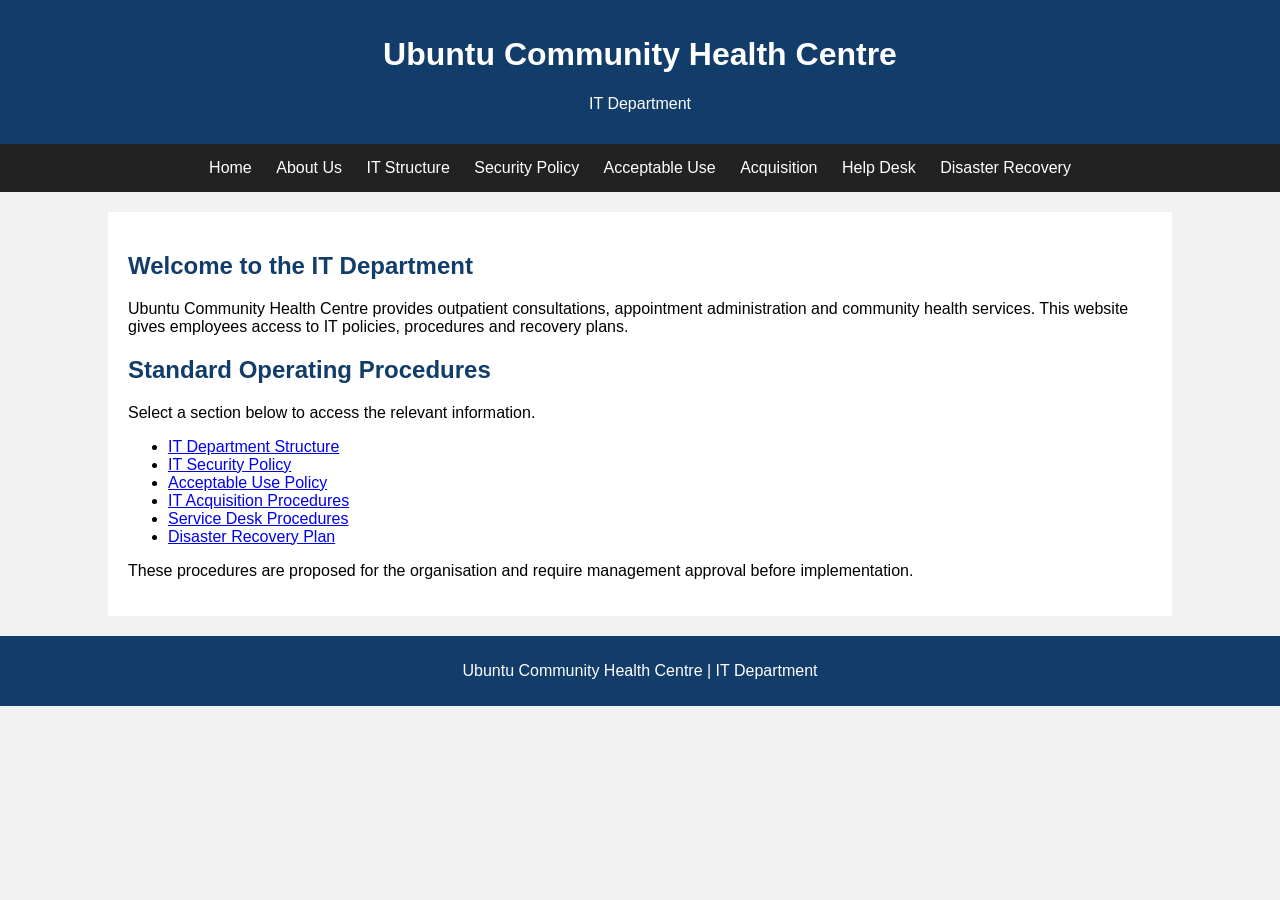
<file: index.html>
<!DOCTYPE html>
<html lang="en">

<head>
    <meta charset="UTF-8">
    <meta name="viewport" content="width=device-width, initial-scale=1.0">
    <title>Home - Ubuntu Community Health Centre</title>
    <link rel="stylesheet" href="style.css">
</head>

<body>

    <header>
        <h1>Ubuntu Community Health Centre</h1>
        <p>IT Department</p>
    </header>

    <nav>
        <a href="index.html">Home</a>
        <a href="About us .html">About Us</a>
        <a href="IT Staff Structure .html">IT Structure</a>
        <a href="IT security.html">Security Policy</a>
        <a href="Acceptable use.html">Acceptable Use</a>
        <a href="acquisition.html">Acquisition</a>
        <a href="helpdesk.html">Help Desk</a>
        <a href="Disaster Recovery.html">Disaster Recovery</a>
    </nav>

    <main>

        <h2>Welcome to the IT Department</h2>

        <p>
            Ubuntu Community Health Centre provides outpatient consultations,
            appointment administration and community health services.
            This website gives employees access to IT policies,
            procedures and recovery plans.
        </p>

        <h2>Standard Operating Procedures</h2>

        <p>Select a section below to access the relevant information.</p>

        <ul>
            <li><a href="structure.html">IT Department Structure</a></li>
            <li><a href="IT security.html">IT Security Policy</a></li>
            <li><a href="Acceptable use.html">Acceptable Use Policy</a></li>
            <li><a href="acquisition.html">IT Acquisition Procedures</a></li>
            <li><a href="helpdesk.html">Service Desk Procedures</a></li>
            <li><a href="Disaster Recovery.html">Disaster Recovery Plan</a></li>
        </ul>

        <p>
            These procedures are proposed for the organisation
            and require management approval before implementation.
        </p>

    </main>

    <footer>
        <p>Ubuntu Community Health Centre | IT Department</p>
    </footer>

</body>
</html>
</file>
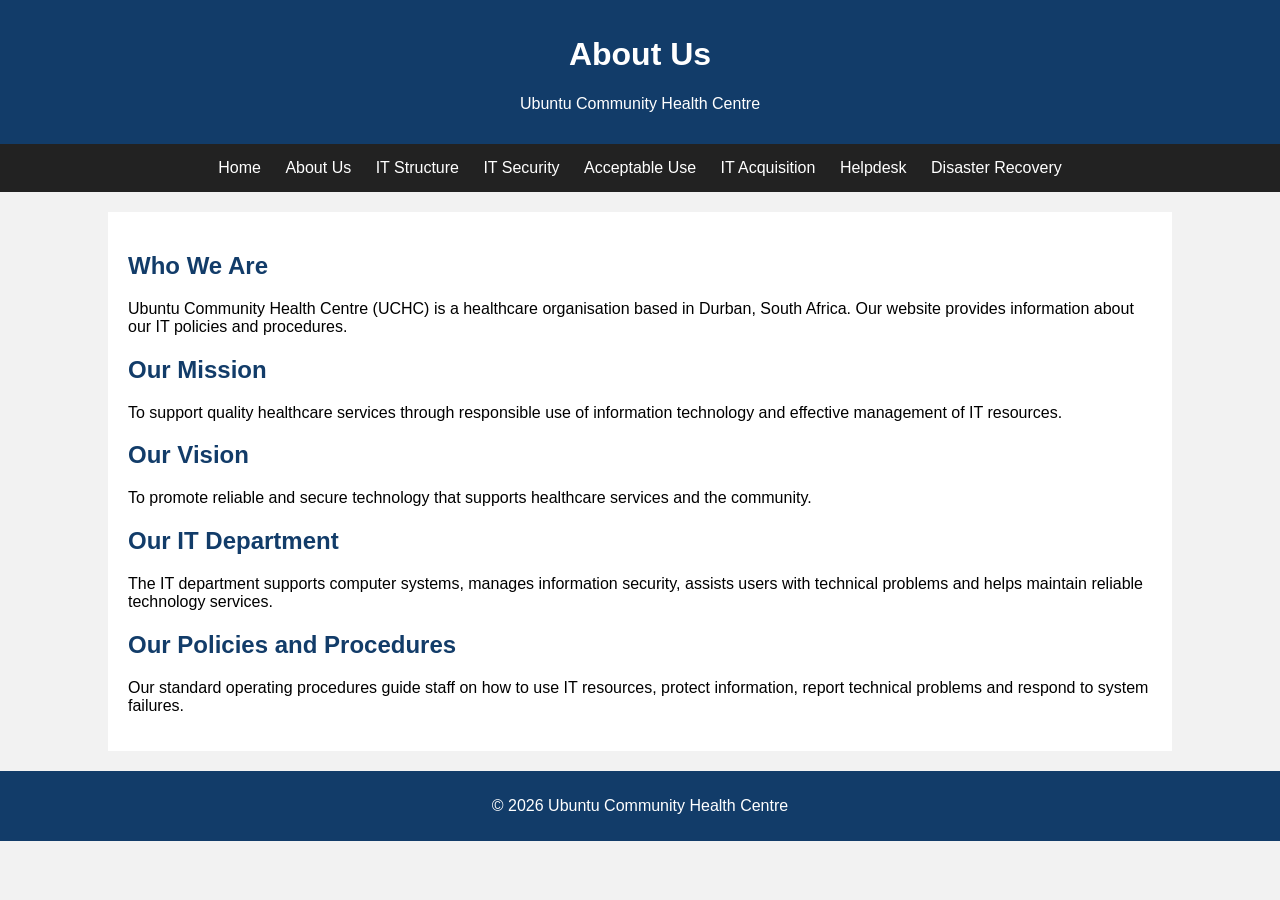
<file: About us .html>
<!DOCTYPE html>
<html>
<head>
    <title>About Us - UCHC</title>
    <link rel="stylesheet" href="style.css">
    <meta name="viewport" content="width=device-width, initial-scale=1.0">
</head>

<body>

<header>
    <h1>About Us</h1>
    <p>Ubuntu Community Health Centre</p>
</header>

<nav>
    <a href="index.html">Home</a>
    <a href="about.html">About Us</a>
    <a href="IT Staff Structure .html">IT Structure</a>
    <a href="IT security.html">IT Security</a>
    <a href="Acceptable use.html">Acceptable Use</a>
    <a href="acquisition.html">IT Acquisition</a>
    <a href="helpdesk.html">Helpdesk</a>
    <a href="Disaster Recovery.html">Disaster Recovery</a>
</nav>

<main>

    <h2>Who We Are</h2>

    <p>
        Ubuntu Community Health Centre (UCHC) is a healthcare
        organisation based in Durban, South Africa. Our website
        provides information about our IT policies and procedures.
    </p>

    <section>
        <h2>Our Mission</h2>
        <p>
            To support quality healthcare services through
            responsible use of information technology and
            effective management of IT resources.
        </p>
    </section>

    <section>
        <h2>Our Vision</h2>
        <p>
            To promote reliable and secure technology that
            supports healthcare services and the community.
        </p>
    </section>

    <section>
        <h2>Our IT Department</h2>
        <p>
            The IT department supports computer systems,
            manages information security, assists users with
            technical problems and helps maintain reliable
            technology services.
        </p>
    </section>

    <section>
        <h2>Our Policies and Procedures</h2>
        <p>
            Our standard operating procedures guide staff on
            how to use IT resources, protect information,
            report technical problems and respond to system
            failures.
        </p>
    </section>

</main>

<footer>
    <p>&copy; 2026 Ubuntu Community Health Centre</p>
</footer>

</body>
</html>
</file>
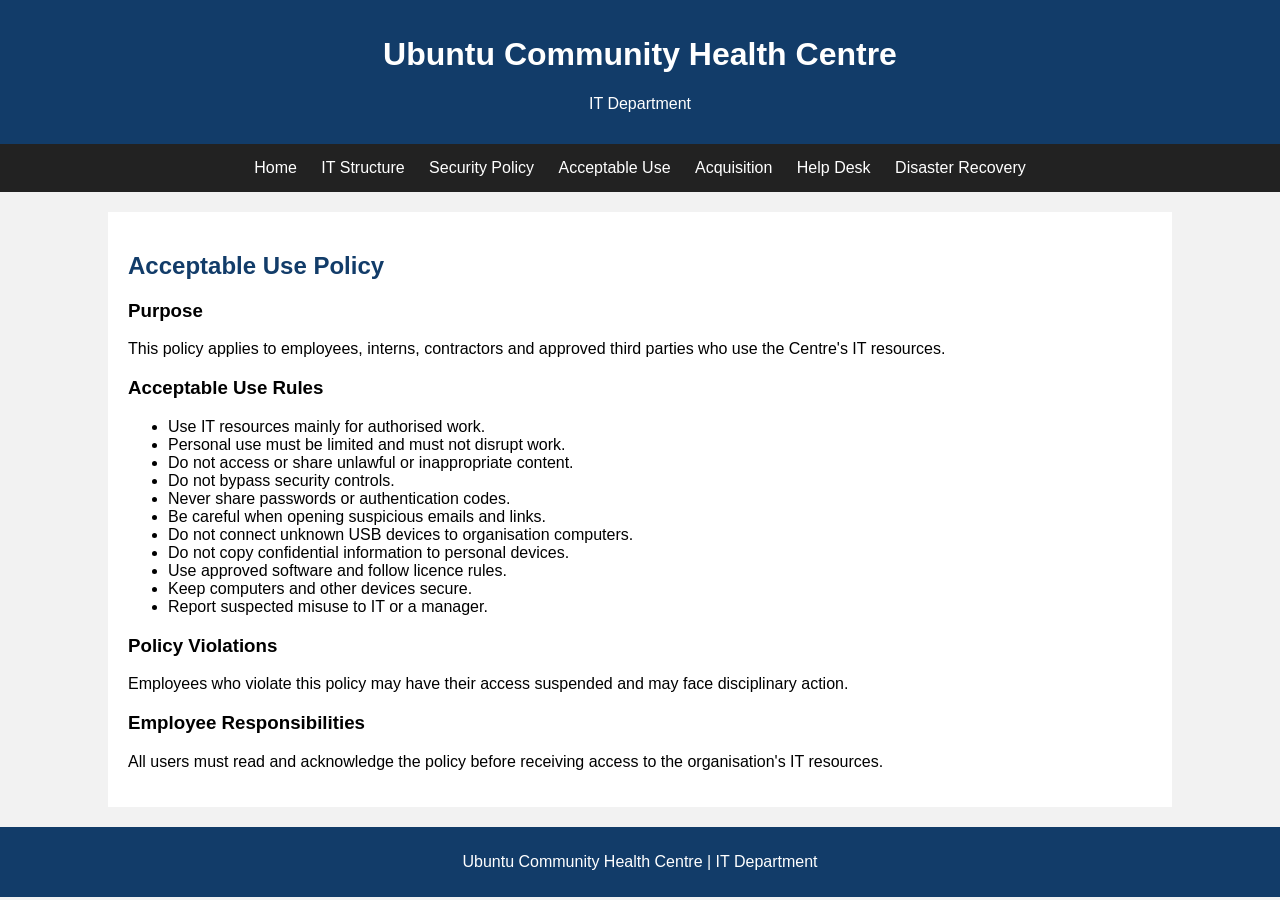
<file: Acceptable use.html>
<!DOCTYPE html>
<html lang="en">

<head>
    <meta charset="UTF-8">
    <meta name="viewport" content="width=device-width, initial-scale=1.0">
    <title>Acceptable Use - Ubuntu Community Health Centre</title>
    <link rel="stylesheet" href="style.css">
</head>

<body>

    <header>
        <h1>Ubuntu Community Health Centre</h1>
        <p>IT Department</p>
    </header>

    <nav>
        <a href="index.html">Home</a>
        <a href="IT Staff Structure .html">IT Structure</a>
        <a href="IT security.html">Security Policy</a>
        <a href="Acceptable use.html">Acceptable Use</a>
        <a href="acquisition.html">Acquisition</a>
        <a href="helpdesk.html">Help Desk</a>
        <a href="Disaster Recovery.html">Disaster Recovery</a>
    </nav>

    <main>

        <h2>Acceptable Use Policy</h2>

        <h3>Purpose</h3>

        <p>
            This policy applies to employees, interns, contractors
            and approved third parties who use the Centre's IT resources.
        </p>

        <h3>Acceptable Use Rules</h3>

        <ul>
            <li>Use IT resources mainly for authorised work.</li>
            <li>Personal use must be limited and must not disrupt work.</li>
            <li>Do not access or share unlawful or inappropriate content.</li>
            <li>Do not bypass security controls.</li>
            <li>Never share passwords or authentication codes.</li>
            <li>Be careful when opening suspicious emails and links.</li>
            <li>Do not connect unknown USB devices to organisation computers.</li>
            <li>Do not copy confidential information to personal devices.</li>
            <li>Use approved software and follow licence rules.</li>
            <li>Keep computers and other devices secure.</li>
            <li>Report suspected misuse to IT or a manager.</li>
        </ul>

        <h3>Policy Violations</h3>

        <p>
            Employees who violate this policy may have their access
            suspended and may face disciplinary action.
        </p>

        <h3>Employee Responsibilities</h3>

        <p>
            All users must read and acknowledge the policy before
            receiving access to the organisation's IT resources.
        </p>

    </main>

    <footer>
        <p>Ubuntu Community Health Centre | IT Department</p>
    </footer>

</body>
</html>
</file>
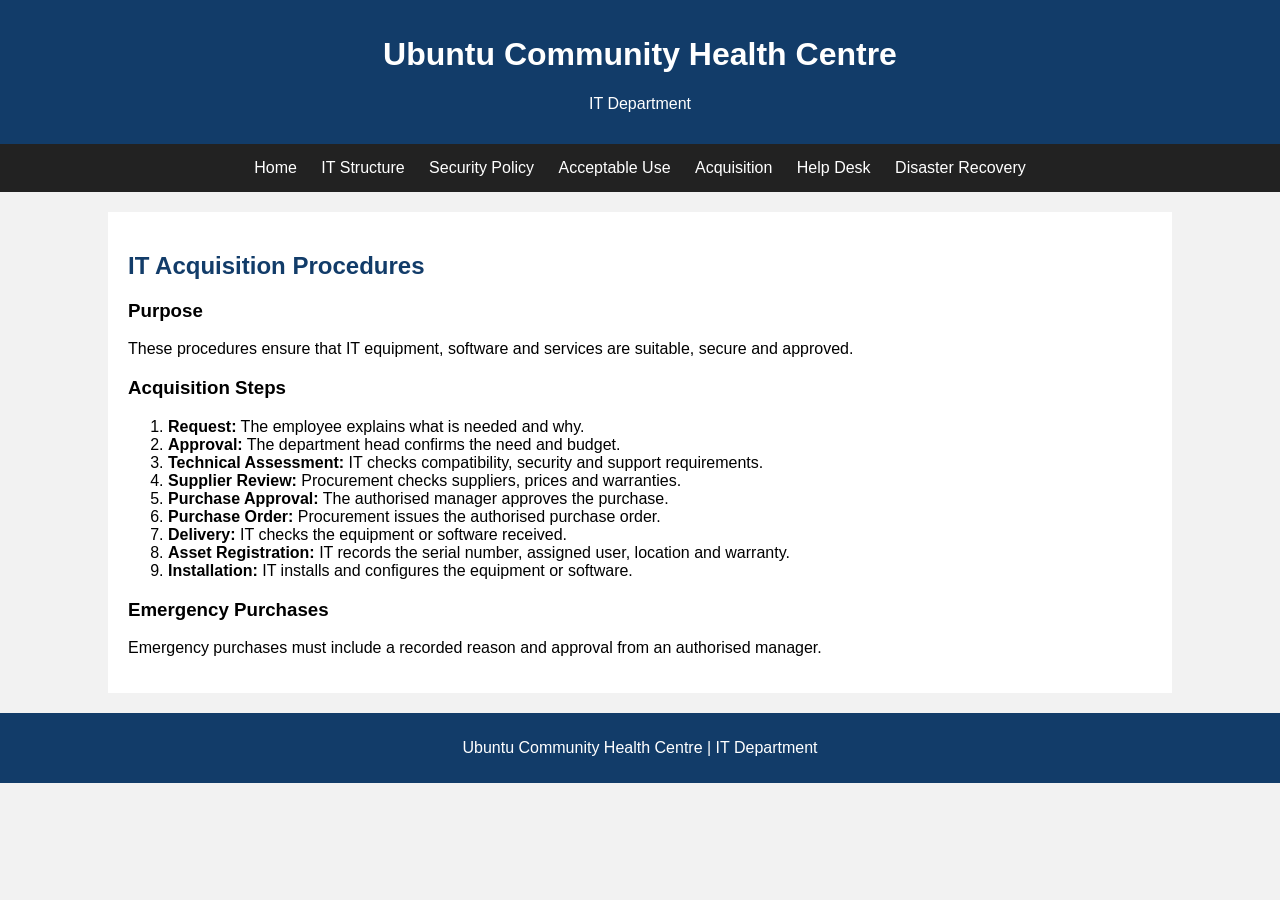
<file: acquisition.html>
<!DOCTYPE html>
<html lang="en">

<head>
    <meta charset="UTF-8">
    <meta name="viewport" content="width=device-width, initial-scale=1.0">
    <title>IT Acquisition - Ubuntu Community Health Centre</title>
    <link rel="stylesheet" href="style.css">
</head>

<body>

    <header>
        <h1>Ubuntu Community Health Centre</h1>
        <p>IT Department</p>
    </header>

    <nav>
        <a href="index.html">Home</a>
        <a href="IT Staff Structure .html">IT Structure</a>
        <a href="IT security.html">Security Policy</a>
        <a href="Acceptable use.html">Acceptable Use</a>
        <a href="acquisition.html">Acquisition</a>
        <a href="helpdesk.html">Help Desk</a>
        <a href="Disaster Recovery.html">Disaster Recovery</a>
    </nav>

    <main>

        <h2>IT Acquisition Procedures</h2>

        <h3>Purpose</h3>

        <p>
            These procedures ensure that IT equipment, software
            and services are suitable, secure and approved.
        </p>

        <h3>Acquisition Steps</h3>

        <ol>
            <li>
                <strong>Request:</strong>
                The employee explains what is needed and why.
            </li>

            <li>
                <strong>Approval:</strong>
                The department head confirms the need and budget.
            </li>

            <li>
                <strong>Technical Assessment:</strong>
                IT checks compatibility, security and support requirements.
            </li>

            <li>
                <strong>Supplier Review:</strong>
                Procurement checks suppliers, prices and warranties.
            </li>

            <li>
                <strong>Purchase Approval:</strong>
                The authorised manager approves the purchase.
            </li>

            <li>
                <strong>Purchase Order:</strong>
                Procurement issues the authorised purchase order.
            </li>

            <li>
                <strong>Delivery:</strong>
                IT checks the equipment or software received.
            </li>

            <li>
                <strong>Asset Registration:</strong>
                IT records the serial number, assigned user,
                location and warranty.
            </li>

            <li>
                <strong>Installation:</strong>
                IT installs and configures the equipment or software.
            </li>
        </ol>

        <h3>Emergency Purchases</h3>

        <p>
            Emergency purchases must include a recorded reason
            and approval from an authorised manager.
        </p>

    </main>

    <footer>
        <p>Ubuntu Community Health Centre | IT Department</p>
    </footer>

</body>
</html>
</file>
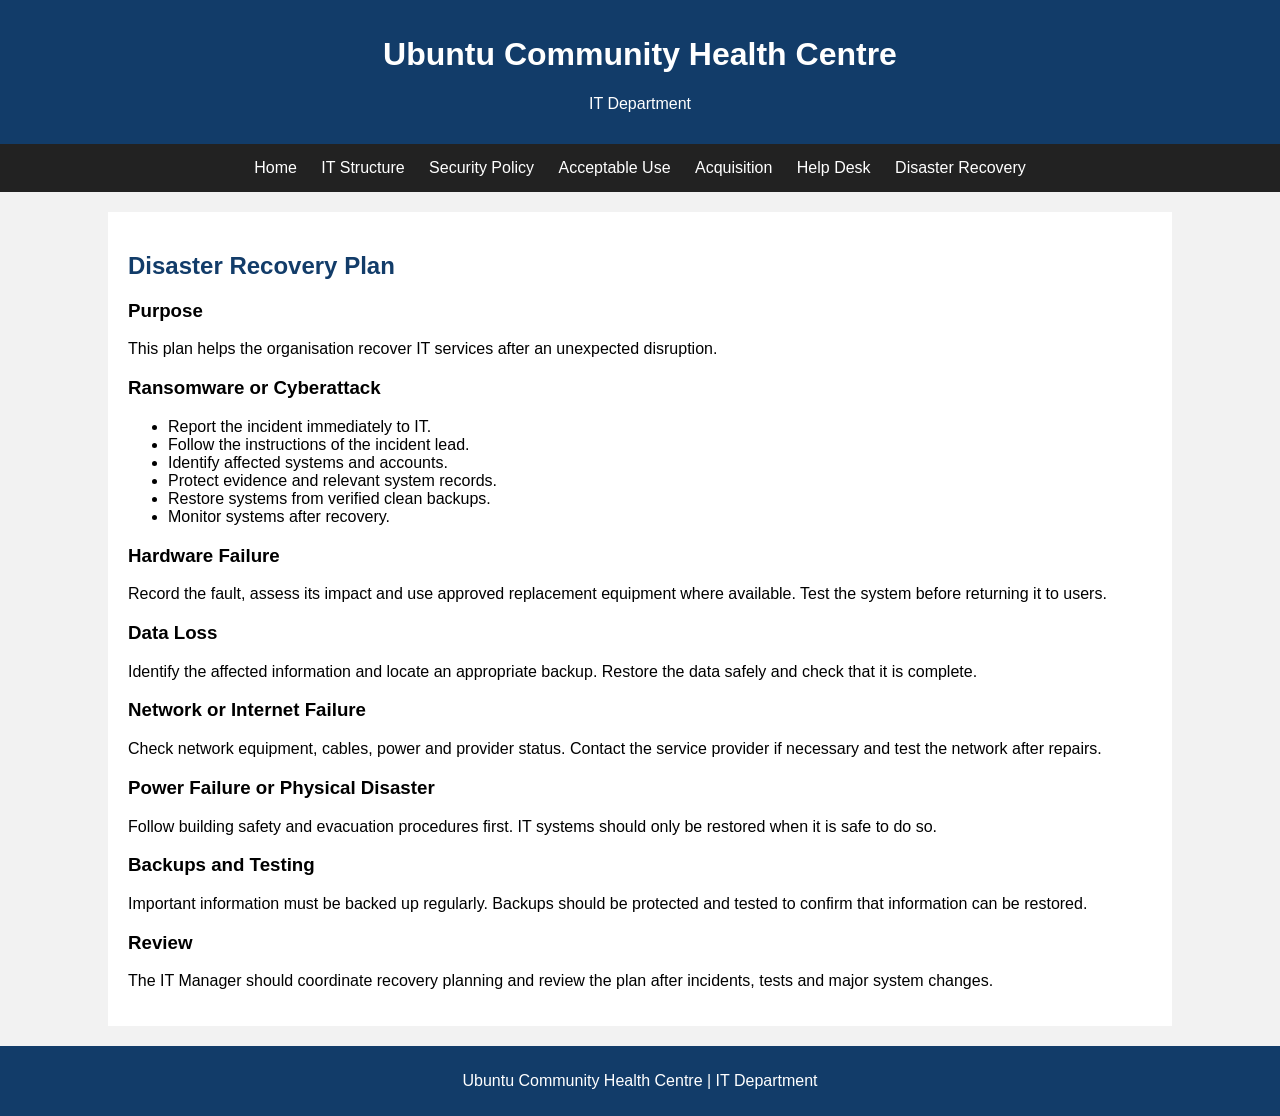
<file: Disaster Recovery.html>
<!DOCTYPE html>
<html lang="en">

<head>
    <meta charset="UTF-8">
    <meta name="viewport" content="width=device-width, initial-scale=1.0">
    <title>Disaster Recovery - Ubuntu Community Health Centre</title>
    <link rel="stylesheet" href="style.css">
</head>

<body>

    <header>
        <h1>Ubuntu Community Health Centre</h1>
        <p>IT Department</p>
    </header>

    <nav>
        <a href="index.html">Home</a>
        <a href="IT Staff Structure .html">IT Structure</a>
        <a href="IT security.html">Security Policy</a>
        <a href="Acceptable use.html">Acceptable Use</a>
        <a href="acquisition.html">Acquisition</a>
        <a href="helpdesk.html">Help Desk</a>
        <a href="Disaster Recovery.html">Disaster Recovery</a>
    </nav>

    <main>

        <h2>Disaster Recovery Plan</h2>

        <h3>Purpose</h3>

        <p>
            This plan helps the organisation recover IT services
            after an unexpected disruption.
        </p>

        <h3>Ransomware or Cyberattack</h3>

        <ul>
            <li>Report the incident immediately to IT.</li>
            <li>Follow the instructions of the incident lead.</li>
            <li>Identify affected systems and accounts.</li>
            <li>Protect evidence and relevant system records.</li>
            <li>Restore systems from verified clean backups.</li>
            <li>Monitor systems after recovery.</li>
        </ul>

        <h3>Hardware Failure</h3>

        <p>
            Record the fault, assess its impact and use approved
            replacement equipment where available. Test the system
            before returning it to users.
        </p>

        <h3>Data Loss</h3>

        <p>
            Identify the affected information and locate an appropriate
            backup. Restore the data safely and check that it is complete.
        </p>

        <h3>Network or Internet Failure</h3>

        <p>
            Check network equipment, cables, power and provider status.
            Contact the service provider if necessary and test the
            network after repairs.
        </p>

        <h3>Power Failure or Physical Disaster</h3>

        <p>
            Follow building safety and evacuation procedures first.
            IT systems should only be restored when it is safe to do so.
        </p>

        <h3>Backups and Testing</h3>

        <p>
            Important information must be backed up regularly.
            Backups should be protected and tested to confirm that
            information can be restored.
        </p>

        <h3>Review</h3>

        <p>
            The IT Manager should coordinate recovery planning and
            review the plan after incidents, tests and major system changes.
        </p>

    </main>

    <footer>
        <p>Ubuntu Community Health Centre | IT Department</p>
    </footer>

</body>
</html>
</file>
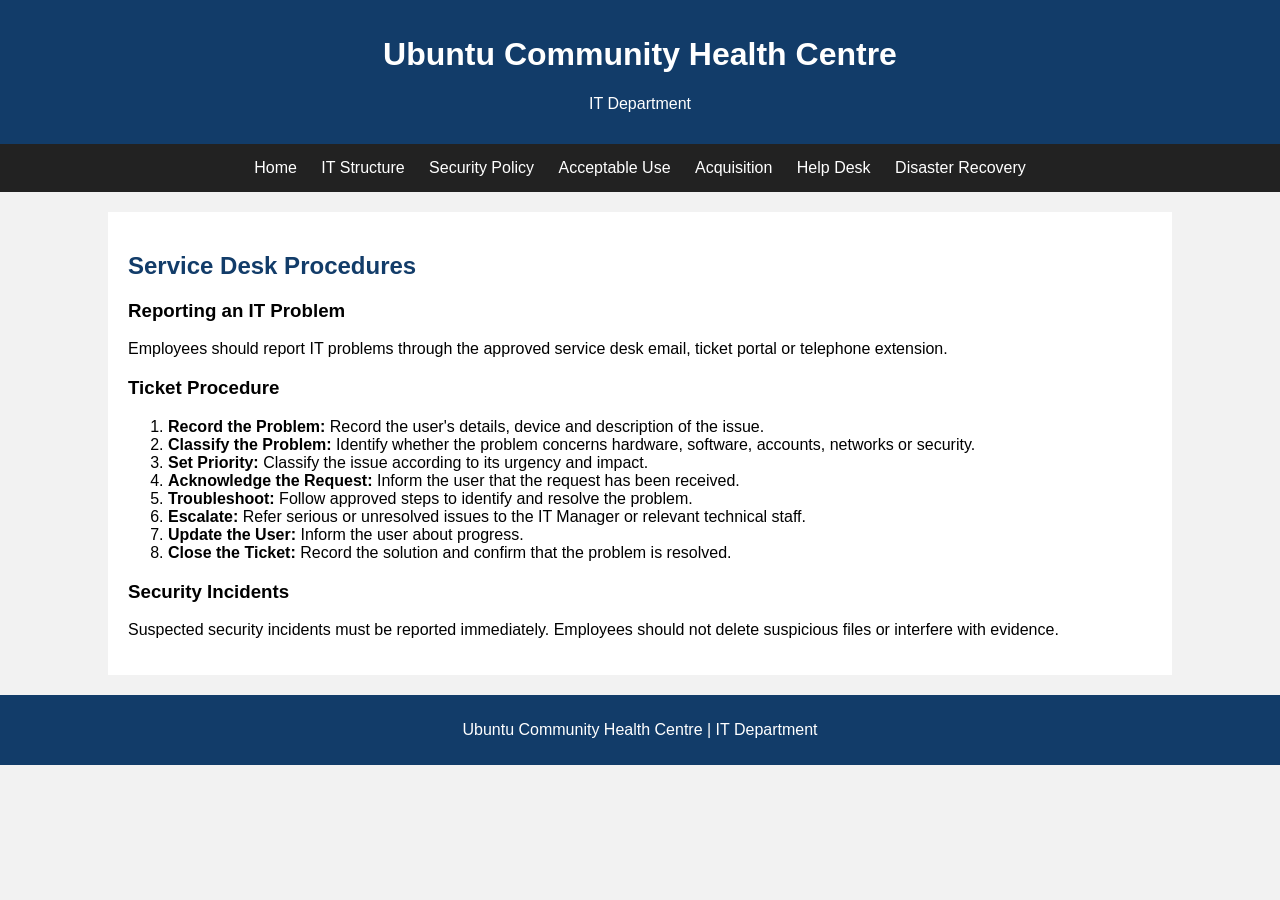
<file: helpdesk.html>
<!DOCTYPE html>
<html lang="en">

<head>
    <meta charset="UTF-8">
    <meta name="viewport" content="width=device-width, initial-scale=1.0">
    <title>Help Desk - Ubuntu Community Health Centre</title>
    <link rel="stylesheet" href="style.css">
</head>

<body>

    <header>
        <h1>Ubuntu Community Health Centre</h1>
        <p>IT Department</p>
    </header>

    <nav>
        <a href="index.html">Home</a>
        <a href="IT Staff Structure .html">IT Structure</a>
        <a href="IT security.html">Security Policy</a>
        <a href="Acceptable use.html">Acceptable Use</a>
        <a href="acquisition.html">Acquisition</a>
        <a href="helpdesk.html">Help Desk</a>
        <a href="Disaster Recovery.html">Disaster Recovery</a>
    </nav>

    <main>

        <h2>Service Desk Procedures</h2>

        <h3>Reporting an IT Problem</h3>

        <p>
            Employees should report IT problems through the approved
            service desk email, ticket portal or telephone extension.
        </p>

        <h3>Ticket Procedure</h3>

        <ol>
            <li>
                <strong>Record the Problem:</strong>
                Record the user's details, device and description of the issue.
            </li>

            <li>
                <strong>Classify the Problem:</strong>
                Identify whether the problem concerns hardware,
                software, accounts, networks or security.
            </li>

            <li>
                <strong>Set Priority:</strong>
                Classify the issue according to its urgency and impact.
            </li>

            <li>
                <strong>Acknowledge the Request:</strong>
                Inform the user that the request has been received.
            </li>

            <li>
                <strong>Troubleshoot:</strong>
                Follow approved steps to identify and resolve the problem.
            </li>

            <li>
                <strong>Escalate:</strong>
                Refer serious or unresolved issues to the IT Manager
                or relevant technical staff.
            </li>

            <li>
                <strong>Update the User:</strong>
                Inform the user about progress.
            </li>

            <li>
                <strong>Close the Ticket:</strong>
                Record the solution and confirm that the problem is resolved.
            </li>
        </ol>

        <h3>Security Incidents</h3>

        <p>
            Suspected security incidents must be reported immediately.
            Employees should not delete suspicious files or interfere
            with evidence.
        </p>

    </main>

    <footer>
        <p>Ubuntu Community Health Centre | IT Department</p>
    </footer>

</body>
</html>
</file>
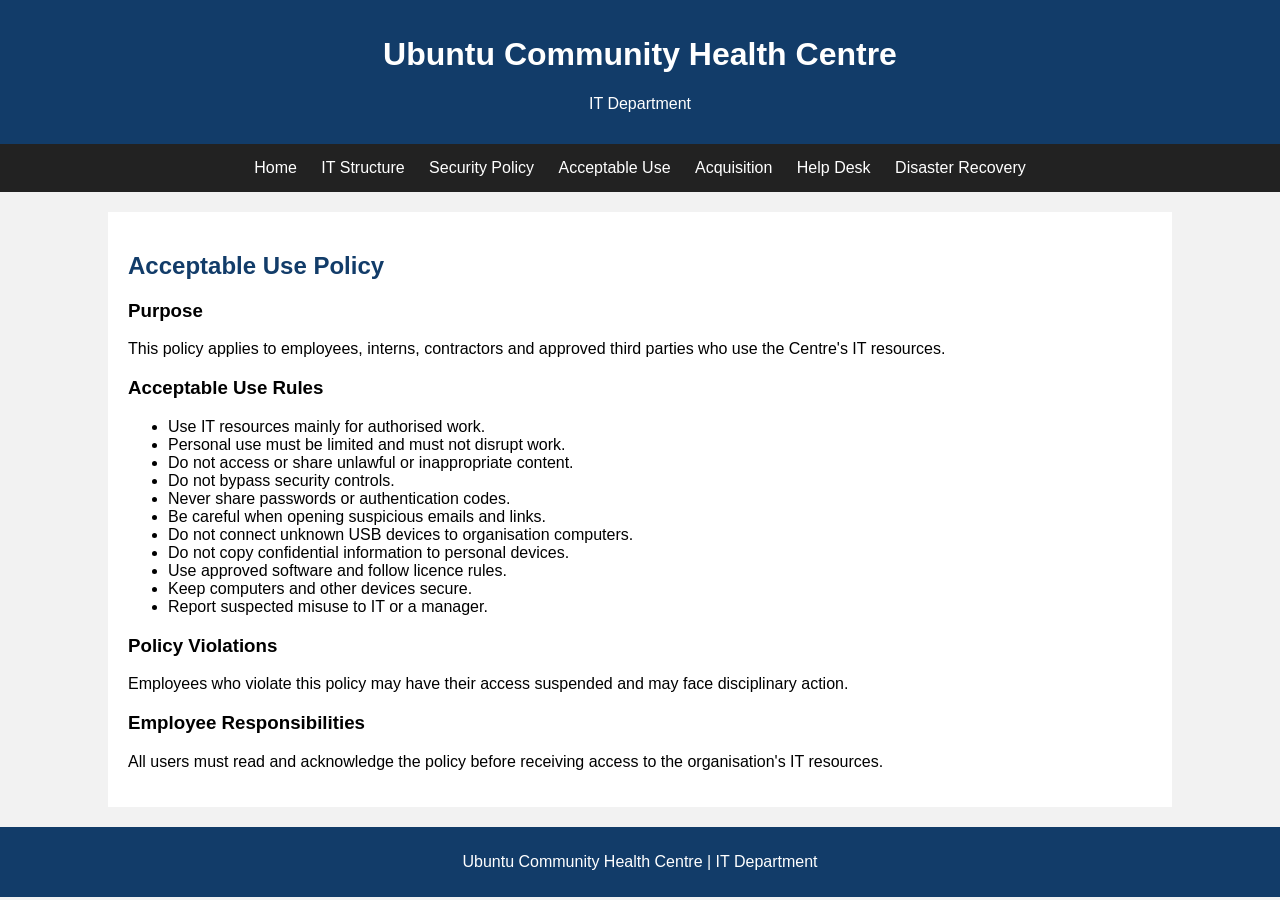
<file: IT Policies .html>
<!DOCTYPE html>
<html lang="en">

<head>
    <meta charset="UTF-8">
    <meta name="viewport" content="width=device-width, initial-scale=1.0">
    <title>Acceptable Use - Ubuntu Community Health Centre</title>
    <link rel="stylesheet" href="style.css">
</head>

<body>

    <header>
        <h1>Ubuntu Community Health Centre</h1>
        <p>IT Department</p>
    </header>

    <nav>
        <a href="index.html">Home</a>
        <a href="structure.html">IT Structure</a>
        <a href="security.html">Security Policy</a>
        <a href="acceptable-use.html">Acceptable Use</a>
        <a href="acquisition.html">Acquisition</a>
        <a href="helpdesk.html">Help Desk</a>
        <a href="disaster-recovery.html">Disaster Recovery</a>
    </nav>

    <main>

        <h2>Acceptable Use Policy</h2>

        <h3>Purpose</h3>

        <p>
            This policy applies to employees, interns, contractors
            and approved third parties who use the Centre's IT resources.
        </p>

        <h3>Acceptable Use Rules</h3>

        <ul>
            <li>Use IT resources mainly for authorised work.</li>
            <li>Personal use must be limited and must not disrupt work.</li>
            <li>Do not access or share unlawful or inappropriate content.</li>
            <li>Do not bypass security controls.</li>
            <li>Never share passwords or authentication codes.</li>
            <li>Be careful when opening suspicious emails and links.</li>
            <li>Do not connect unknown USB devices to organisation computers.</li>
            <li>Do not copy confidential information to personal devices.</li>
            <li>Use approved software and follow licence rules.</li>
            <li>Keep computers and other devices secure.</li>
            <li>Report suspected misuse to IT or a manager.</li>
        </ul>

        <h3>Policy Violations</h3>

        <p>
            Employees who violate this policy may have their access
            suspended and may face disciplinary action.
        </p>

        <h3>Employee Responsibilities</h3>

        <p>
            All users must read and acknowledge the policy before
            receiving access to the organisation's IT resources.
        </p>

    </main>

    <footer>
        <p>Ubuntu Community Health Centre | IT Department</p>
    </footer>

</body>
</html>
</file>
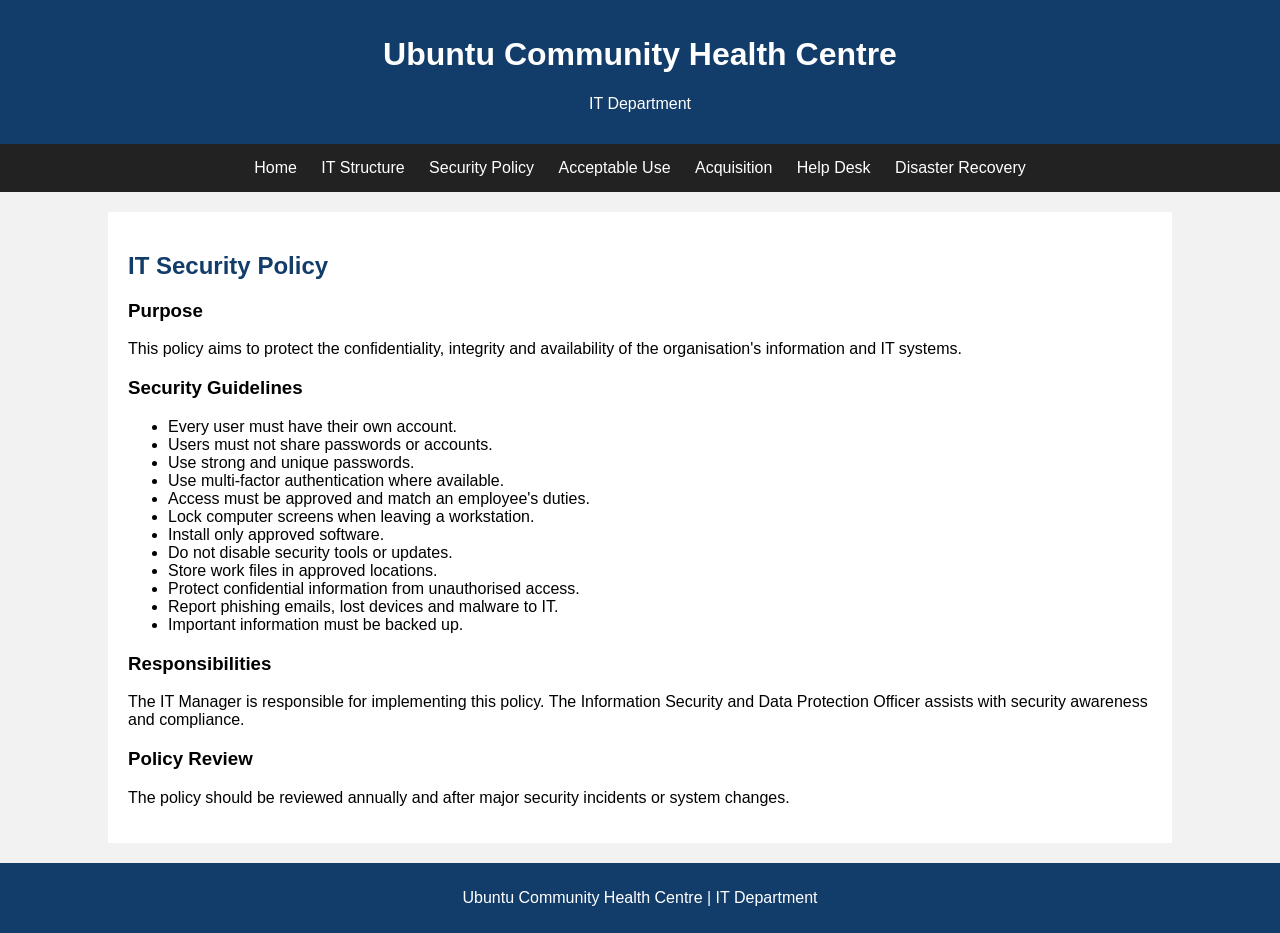
<file: IT security.html>
<!DOCTYPE html>
<html lang="en">

<head>
    <meta charset="UTF-8">
    <meta name="viewport" content="width=device-width, initial-scale=1.0">
    <title>Security Policy - Ubuntu Community Health Centre</title>
    <link rel="stylesheet" href="style.css">
</head>

<body>

    <header>
        <h1>Ubuntu Community Health Centre</h1>
        <p>IT Department</p>
    </header>

    <nav>
        <a href="index.html">Home</a>
        <a href="IT Staff Structure .html">IT Structure</a>
        <a href="IT security.html">Security Policy</a>
        <a href="Acceptable use.html">Acceptable Use</a>
        <a href="acquisition.html">Acquisition</a>
        <a href="helpdesk.html">Help Desk</a>
        <a href="Disaster Recovery.html">Disaster Recovery</a>
    </nav>

    <main>

        <h2>IT Security Policy</h2>

        <h3>Purpose</h3>

        <p>
            This policy aims to protect the confidentiality,
            integrity and availability of the organisation's
            information and IT systems.
        </p>

        <h3>Security Guidelines</h3>

        <ul>
            <li>Every user must have their own account.</li>
            <li>Users must not share passwords or accounts.</li>
            <li>Use strong and unique passwords.</li>
            <li>Use multi-factor authentication where available.</li>
            <li>Access must be approved and match an employee's duties.</li>
            <li>Lock computer screens when leaving a workstation.</li>
            <li>Install only approved software.</li>
            <li>Do not disable security tools or updates.</li>
            <li>Store work files in approved locations.</li>
            <li>Protect confidential information from unauthorised access.</li>
            <li>Report phishing emails, lost devices and malware to IT.</li>
            <li>Important information must be backed up.</li>
        </ul>

        <h3>Responsibilities</h3>

        <p>
            The IT Manager is responsible for implementing this policy.
            The Information Security and Data Protection Officer assists
            with security awareness and compliance.
        </p>

        <h3>Policy Review</h3>

        <p>
            The policy should be reviewed annually and after major
            security incidents or system changes.
        </p>

    </main>

    <footer>
        <p>Ubuntu Community Health Centre | IT Department</p>
    </footer>

</body>
</html>
</file>
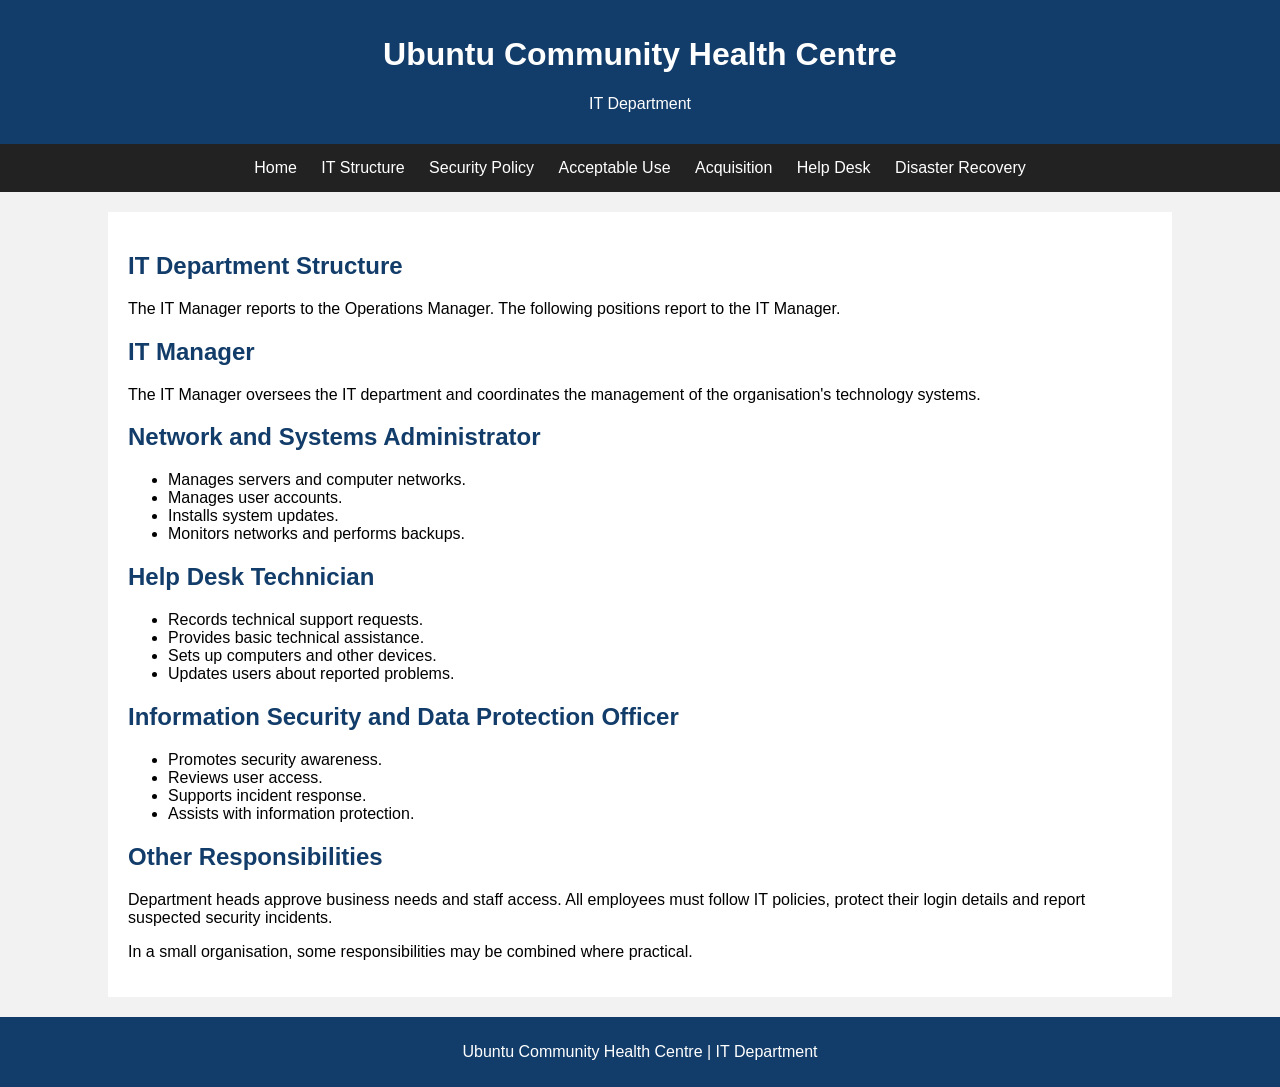
<file: IT Staff Structure .html>
<!DOCTYPE html>
<html lang="en">

<head>
    <meta charset="UTF-8">
    <meta name="viewport" content="width=device-width, initial-scale=1.0">
    <title>IT Structure - Ubuntu Community Health Centre</title>
    <link rel="stylesheet" href="style.css">
</head>

<body>

    <header>
        <h1>Ubuntu Community Health Centre</h1>
        <p>IT Department</p>
    </header>

    <nav>
        <a href="index.html">Home</a>
        <a href="IT Staff Structure .html">IT Structure</a>
        <a href="IT security.html">Security Policy</a>
        <a href="Acceptable use.html">Acceptable Use</a>
        <a href="acquisition.html">Acquisition</a>
        <a href="helpdesk.html">Help Desk</a>
        <a href="Disaster Recovery.html">Disaster Recovery</a>
    </nav>

    <main>

        <h2>IT Department Structure</h2>

        <p>
            The IT Manager reports to the Operations Manager.
            The following positions report to the IT Manager.
        </p>

        <h2>IT Manager</h2>

        <p>
            The IT Manager oversees the IT department and coordinates
            the management of the organisation's technology systems.
        </p>

        <h2>Network and Systems Administrator</h2>

        <ul>
            <li>Manages servers and computer networks.</li>
            <li>Manages user accounts.</li>
            <li>Installs system updates.</li>
            <li>Monitors networks and performs backups.</li>
        </ul>

        <h2>Help Desk Technician</h2>

        <ul>
            <li>Records technical support requests.</li>
            <li>Provides basic technical assistance.</li>
            <li>Sets up computers and other devices.</li>
            <li>Updates users about reported problems.</li>
        </ul>

        <h2>Information Security and Data Protection Officer</h2>

        <ul>
            <li>Promotes security awareness.</li>
            <li>Reviews user access.</li>
            <li>Supports incident response.</li>
            <li>Assists with information protection.</li>
        </ul>

        <h2>Other Responsibilities</h2>

        <p>
            Department heads approve business needs and staff access.
            All employees must follow IT policies, protect their
            login details and report suspected security incidents.
        </p>

        <p>
            In a small organisation, some responsibilities may be
            combined where practical.
        </p>

    </main>

    <footer>
        <p>Ubuntu Community Health Centre | IT Department</p>
    </footer>

</body>
</html>
</file>
<file: style.css>
body {
    font-family: Arial, sans-serif;
    margin: 0;
    background-color: #f2f2f2;
}

/* Header */
header {
    background-color: #123c69;
    color: white;
    text-align: center;
    padding: 15px;
}

/* Navigation */
nav {
    background-color: #222;
    padding: 15px;
    text-align: center;
}

nav a {
    color: white;
    text-decoration: none;
    margin: 10px;
}

nav a:hover {
    color: lightblue;
}

/* Main content */
main {
    background-color: white;
    width: 80%;
    margin: 20px auto;
    padding: 20px;
}

h2 {
    color: #123c69;
}

/* SOP links */
.links a {
    display: block;
    background-color: #e6eef5;
    color: #123c69;
    padding: 12px;
    margin: 10px 0;
    text-decoration: none;
}

.links a:hover {
    background-color: lightblue;
}

/* Footer */
footer {
    background-color: #123c69;
    color: white;
    text-align: center;
    padding: 10px;
}

/* Mobile screen */
@media (max-width: 600px) {
    nav a {
        display: block;
        margin: 10px;
    }

    main {
        width: 85%;
    }
}
</file>
